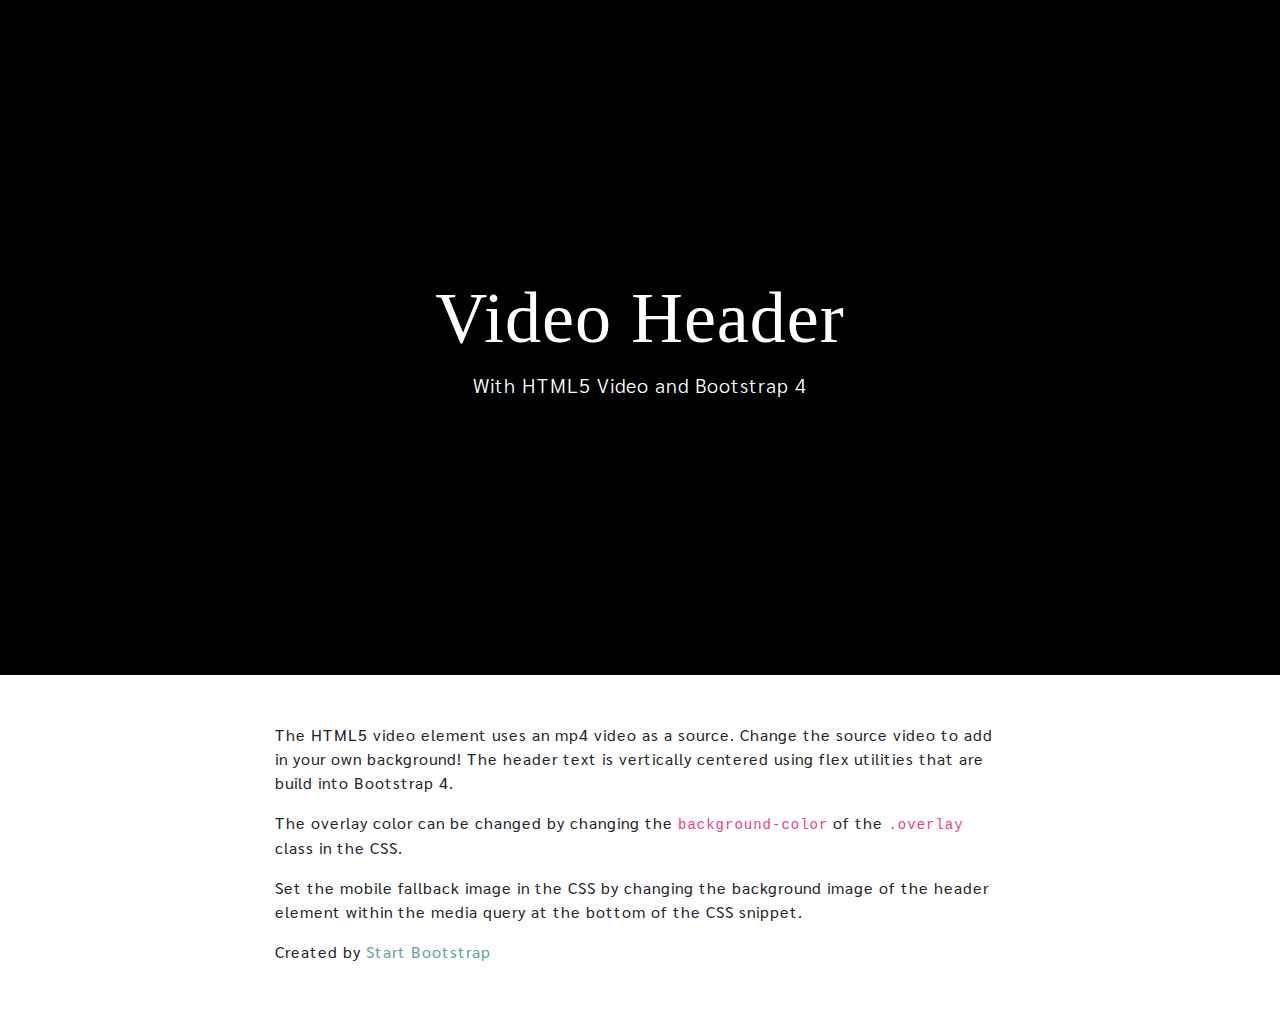
<file: video.html>
<!DOCTYPE html>
<html lang="en">

<head>

  <meta charset="utf-8">
  <meta name="viewport" content="width=device-width, initial-scale=1, shrink-to-fit=no">
  <meta name="description" content="">
  <meta name="author" content="">

  <title>The Search for Sasquatch</title>

  <!-- Bootstrap core CSS -->
  <link rel="stylesheet" href="https://cdnjs.cloudflare.com/ajax/libs/twitter-bootstrap/4.1.3/css/bootstrap.min.css" crossorigin="anonymous">

  <!--Mapbox style-->
  <link rel="stylesheet" href="css/map.css">

  <!--Custom Google Fonts-->
  <link href="https://fonts.googleapis.com/css?family=Crimson+Text|Sarabun" rel="stylesheet">


  <!-- Custom styles -->
  <link href="css/main.css" rel="stylesheet">

</head>
<body>

<header>
  <div class="overlay"></div>
  <video playsinline="playsinline" autoplay="autoplay" muted="muted" loop="loop">
    <source src="https://youtu.be/tyTPJjLpzr4" type="video/mp4">
  </video>
  <div class="container h-100">
    <div class="d-flex h-100 text-center align-items-center">
      <div class="w-100 text-white">
        <h1 class="display-3">Video Header</h1>
        <p class="lead mb-0">With HTML5 Video and Bootstrap 4</p>
      </div>
    </div>
  </div>
</header>

<section class="my-5">
  <div class="container">
    <div class="row">
      <div class="col-md-8 mx-auto">
        <p>The HTML5 video element uses an mp4 video as a source. Change the source video to add in your own background! The header text is vertically centered using flex utilities that are build into Bootstrap 4.</p>
        <p>The overlay color can be changed by changing the <code>background-color</code> of the <code>.overlay</code> class in the CSS.</p>
        <p>Set the mobile fallback image in the CSS by changing the background image of the header element within the media query at the bottom of the CSS snippet.</p>
        <p class="mb-0">
          Created by <a href="https://startbootstrap.com">Start Bootstrap</a>
        </p>
      </div>
    </div>
  </div>
</section>
</body>
</html>
</file>
<file: css/map.css>
#map {
  width: 100%;
  height: 500px;
}

#mapbox {
  background-color: #red;
}

.map-color {
  color: #E8E8E8;
}
</file>
<file: css/main.css>
#mainNav {
  min-height: 56px;
  background-color: #fff;
}

#mainNav .navbar-toggler {
  font-size: 80%;
  padding: 0.75rem;
  color: #64a19d;
  border: 1px solid #fff;
}

#mainNav .navbar-toggler:focus {
  outline: none;
}

#mainNav .navbar-brand {
  color: #161616;
  font-weight: 700;
  padding: .9rem 0;
}

#mainNav .navbar-nav .nav-item:hover {
  color: fade(white, 80%);
  outline: none;
  background-color: transparent;
}

#mainNav .navbar-nav .nav-item:active, #mainNav .navbar-nav .nav-item:focus {
  outline: none;
  background-color: transparent;
}

@media (min-width: 992px) {
  #mainNav {
    padding-top: 0;
    padding-bottom: 0;
    border-bottom: none;
    background-color: transparent;
    -webkit-transition: background-color 0.3s ease-in-out;
    transition: background-color 0.3s ease-in-out;
  }

  #mainNav .navbar-brand {
    padding: .5rem 0;
    color: rgba(255, 255, 255, 0.5);
  }

  #mainNav .nav-link {
    -webkit-transition: none;
    transition: none;
    padding: 2rem 1.5rem;
    color: rgba(255, 255, 255, 0.5);
  }

  #mainNav .nav-link:hover {
    color: rgba(255, 255, 255, 0.75);
  }

  #mainNav .nav-link:active {
    color: white;
  }

  #mainNav.navbar-shrink {
    background-color: #fff;
  }

  #mainNav.navbar-shrink .navbar-brand {
    color: #161616;
  }

  #mainNav.navbar-shrink .nav-link {
    color: #161616;
    padding: 1.5rem 1.5rem 1.25rem;
    border-bottom: 0.25rem solid transparent;
  }

  #mainNav.navbar-shrink .nav-link:hover {
    color: #64a19d;
  }

  #mainNav.navbar-shrink .nav-link:active {
    color: #467370;
  }

  #mainNav.navbar-shrink .nav-link.active {
    color: #64a19d;
    outline: none;
    border-bottom: 0.25rem solid #64a19d;
  }
}

/*Progess Bar styles*/
.progress-container {
  width: 100%;
  height: 8px;
  background: blue;
  position: fixed;
  z-index: 1;
}

/* The progress bar (scroll indicator) */
.progress-bar {
  height: 8px;
  background: red;
  width: 0%;
}

h1, h2, h3, h4{
  font-family: Crimson, serif;
}

/*Video Styles*/
header {
  position: relative;
  background-color: black;
  height: 75vh;
  min-height: 25rem;
  width: 100%;
  overflow: hidden;
}

header video {
  position: absolute;
  top: 50%;
  left: 50%;
  min-width: 100%;
  min-height: 100%;
  width: auto;
  height: auto;
  z-index: 0;
  -ms-transform: translateX(-50%) translateY(-50%);
  -moz-transform: translateX(-50%) translateY(-50%);
  -webkit-transform: translateX(-50%) translateY(-50%);
  transform: translateX(-50%) translateY(-50%);
}

header .container {
  position: relative;
  z-index: 2;
}

header .overlay {
  position: absolute;
  top: 0;
  left: 0;
  height: 100%;
  width: 100%;
  background-color: black;
  opacity: 0.5;
  z-index: 1;
}

/* Scroll*/
#section03 {
  background: url(https://picsum.photos/1200/800?image=869) center center / cover no-repeat;
}

.scroll_arrow a {
  position: absolute;
  bottom: 20px;
  left: 50%;
  z-index: 2;
  display: inline-block;
  -webkit-transform: translate(0, -50%);
  transform: translate(0, -50%);
  color: #fff;
  font: normal 400 20px/1 'Sarabun', sans-serif;
  letter-spacing: .1em;
  text-decoration: none;
  transition: opacity .3s;
}

.scroll_arrow a:hover {
  opacity: .5;
}

#section03 a {
  padding-top: 60px;
}

#section03 a span {
  position: absolute;
  top: 0;
  left: 50%;
  width: 46px;
  height: 46px;
  margin-left: -23px;
  border: 1px solid #fff;
  border-radius: 100%;
  box-sizing: border-box;
}

#section03 a span::after {
  position: absolute;
  top: 50%;
  left: 50%;
  content: '';
  width: 16px;
  height: 16px;
  margin: -12px 0 0 -8px;
  border-left: 1px solid #fff;
  border-bottom: 1px solid #fff;
  -webkit-transform: rotate(-45deg);
  transform: rotate(-45deg);
  box-sizing: border-box;
}

#section03 a span::before {
  position: absolute;
  top: 0;
  left: 0;
  z-index: -1;
  content: '';
  width: 44px;
  height: 44px;
  box-shadow: 0 0 0 0 rgba(255, 255, 255, .1);
  border-radius: 100%;
  opacity: 0;
  -webkit-animation: sdb03 3s infinite;
  animation: sdb03 3s infinite;
  box-sizing: border-box;
}

@media (pointer: coarse) and (hover: none) {
  header {
    background: url('https://source.unsplash.com/XT5OInaElMw/1600x900') black no-repeat center center scroll;
  }

  header video {
    display: none;
  }
}

@media (min-width: 768px) {
  .masthead h1 {
    font-size: 4rem;
    line-height: 4rem;
  }
}

@media (min-width: 992px) {
  .masthead {
    height: 100vh;
    padding: 0;
  }

  .masthead h1 {
    font-size: 6.5rem;
    line-height: 6.5rem;
    letter-spacing: 0.8rem;
  }

  .masthead h2 {
    max-width: 30rem;
    font-size: 1.25rem;
  }
}

.btn {
  -webkit-box-shadow: 0 0.1875rem 0.1875rem 0 rgba(0, 0, 0, 0.1) !important;
  box-shadow: 0 0.1875rem 0.1875rem 0 rgba(0, 0, 0, 0.1) !important;
  padding: 1.25rem 2rem;
  font-family: 'Sarabun';
  font-size: 80%;
  text-transform: uppercase;
  letter-spacing: .15rem;
  border: 0;
}

.btn-primary {
  background-color: #64a19d;
}

.btn-primary:hover {
  background-color: #4f837f;
}

.btn-primary:focus {
  background-color: #4f837f;
  color: white;
}

.btn-primary:active {
  background-color: #467370 !important;
}

.main-idea-section {
  padding-top: 10rem;
  background: #fff;
}

.main-idea-section p {
  margin-bottom: 5rem;
}

.moody-section {
  padding: 10rem 0;
}

.moody-section .featured-text {
  padding: 2rem;
}

@media (min-width: 992px) {
  .moody-section .featured-text {
    padding: 0 0 0 2rem;
    border-left: 0.5rem solid #64a19d;
  }
}

.moody-section .moody-text {
  padding: 3rem;
  font-size: 90%;
}

@media (min-width: 992px) {
  .moody-section .moody-text {
    padding: 5rem;
  }

  .moody-section .moody-text hr {
    border-color: #64a19d;
    border-width: .25rem;
    width: 30%;
  }
}

.witness-section {
  padding: 10rem 0;
}

.witness-section .featured-text {
  padding: 2rem;
}

@media (min-width: 992px) {
  .witness-section .featured-text {
    padding: 0 0 0 2rem;
    border-left: 0.5rem solid #64a19d;
  }
}

.witness-section .witness-text {
  padding: 3rem;
  font-size: 90%;
}

@media (min-width: 992px) {
  .witness-section .witness-text {
    padding: 5rem;
  }

  .witness-section .witness-text hr {
    border-color: #64a19d;
    border-width: .25rem;
    width: 30%;
  }
}

.science-section {
  padding: 10rem 0;
  background: #fff;
  background-position: center;
  background-repeat: no-repeat;
  background-attachment: scroll;
  background-size: cover;
}

.science-section .form-inline input {
  -webkit-box-shadow: 0 0.1875rem 0.1875rem 0 rgba(0, 0, 0, 0.1) !important;
  box-shadow: 0 0.1875rem 0.1875rem 0 rgba(0, 0, 0, 0.1) !important;
  padding: 1.25rem 2rem;
  height: auto;
  font-family: 'Sarabun';
  font-size: 80%;
  text-transform: uppercase;
  letter-spacing: 0.15rem;
  border: 0;
}

.contact-section {
  padding: 5rem 0 0;
}

.contact-section .card {
  border: 0;
  border-bottom: 0.25rem solid #64a19d;
}

.contact-section .card h4 {
  font-size: 0.8rem;
  font-family: 'Sarabun';
  text-transform: uppercase;
  letter-spacing: 0.15rem;
}

.contact-section .card hr {
  border-color: #64a19d;
  border-width: 0.25rem;
  width: 3rem;
}

.contact-section .social {
  margin-top: 5rem;
}

.contact-section .social a {
  text-align: center;
  height: 3rem;
  width: 3rem;
  background: rgba(255, 255, 255, 0.1);
  border-radius: 100%;
  line-height: 3rem;
  color: rgba(255, 255, 255, 0.3);
}

.contact-section .social a:hover {
  color: rgba(255, 255, 255, 0.5);
}

.contact-section .social a:active {
  color: #fff;
}

body {
  font-family: 'Sarabun';
  letter-spacing: 0.0625em;
}

a {
  color: #64a19d;
}

a:focus, a:hover {
  text-decoration: none;
  color: #3c6360;
}

/*.bg-black {
  background-color: #161616 !important;
}

.bg-primary {
  background-color: #64a19d !important;
}

.text-primary {
  color: #64a19d !important;
}
*/

footer {
  padding: 5rem 0;
}
</file>
